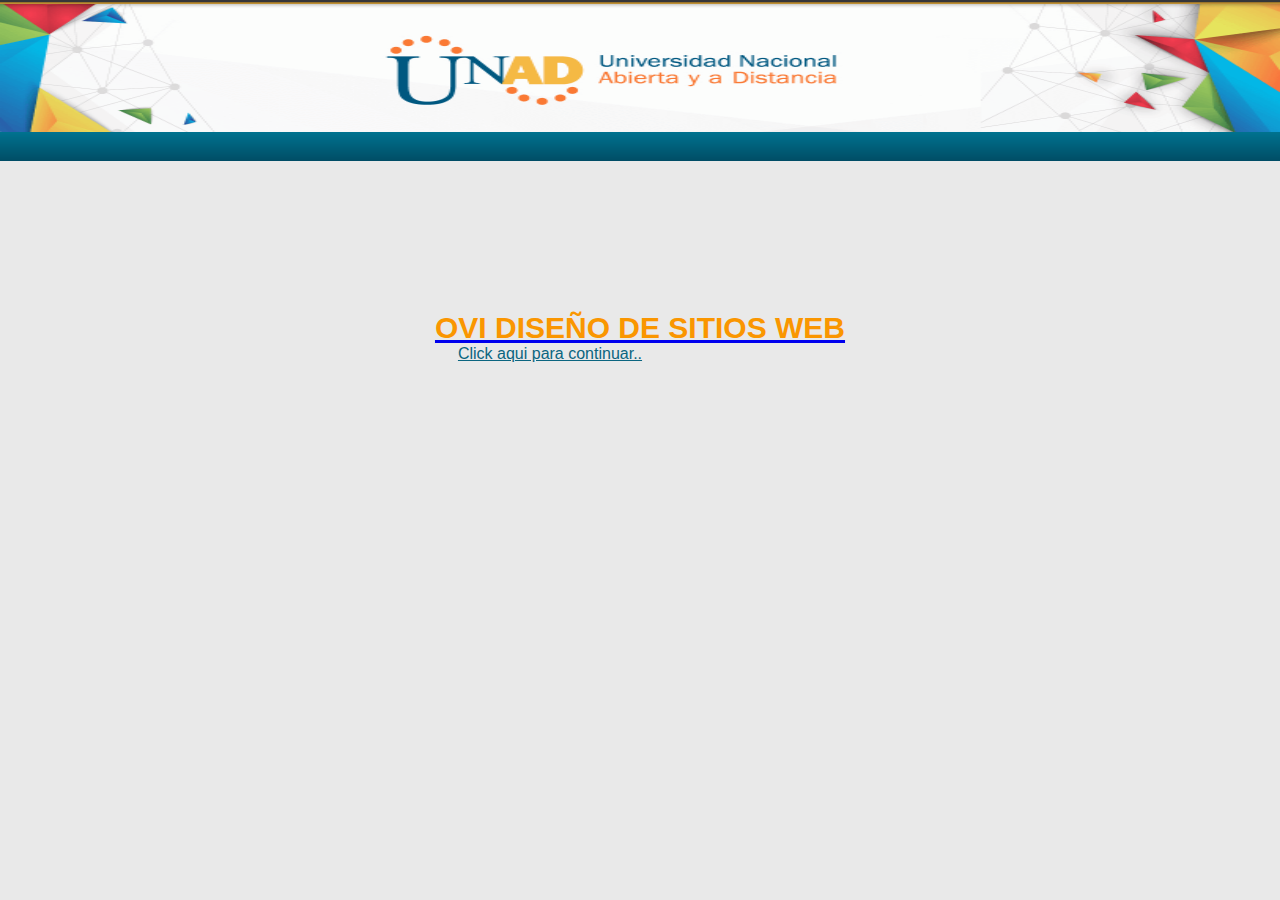
<file: index.html>
<OCTYPE html>

<html lang="en">

<head>
    <meta charset="UTF-8">
    <meta name="viewport" content="width=device-width, initial-scale=1.0">
    <meta http-equiv="X-UA-Compatible" content="ie=edge">
    <link rel="stylesheet" type="text/css" href="css/style.css">

    <title>Diseño de Sitios Web</title>

</head>



<body> 

<div class="Logos1">
    <a href="https://www.unad.edu.co/"><img src="img/LogoUnad.PNG" width="100%" height="161">
</div>


<h1>OVI DISEÑO DE SITIOS WEB</h1>
	
<div class="link11">
<a href=plannig.html>Click aqui para continuar..</a>
</div> 



</body>
</html>
</file>
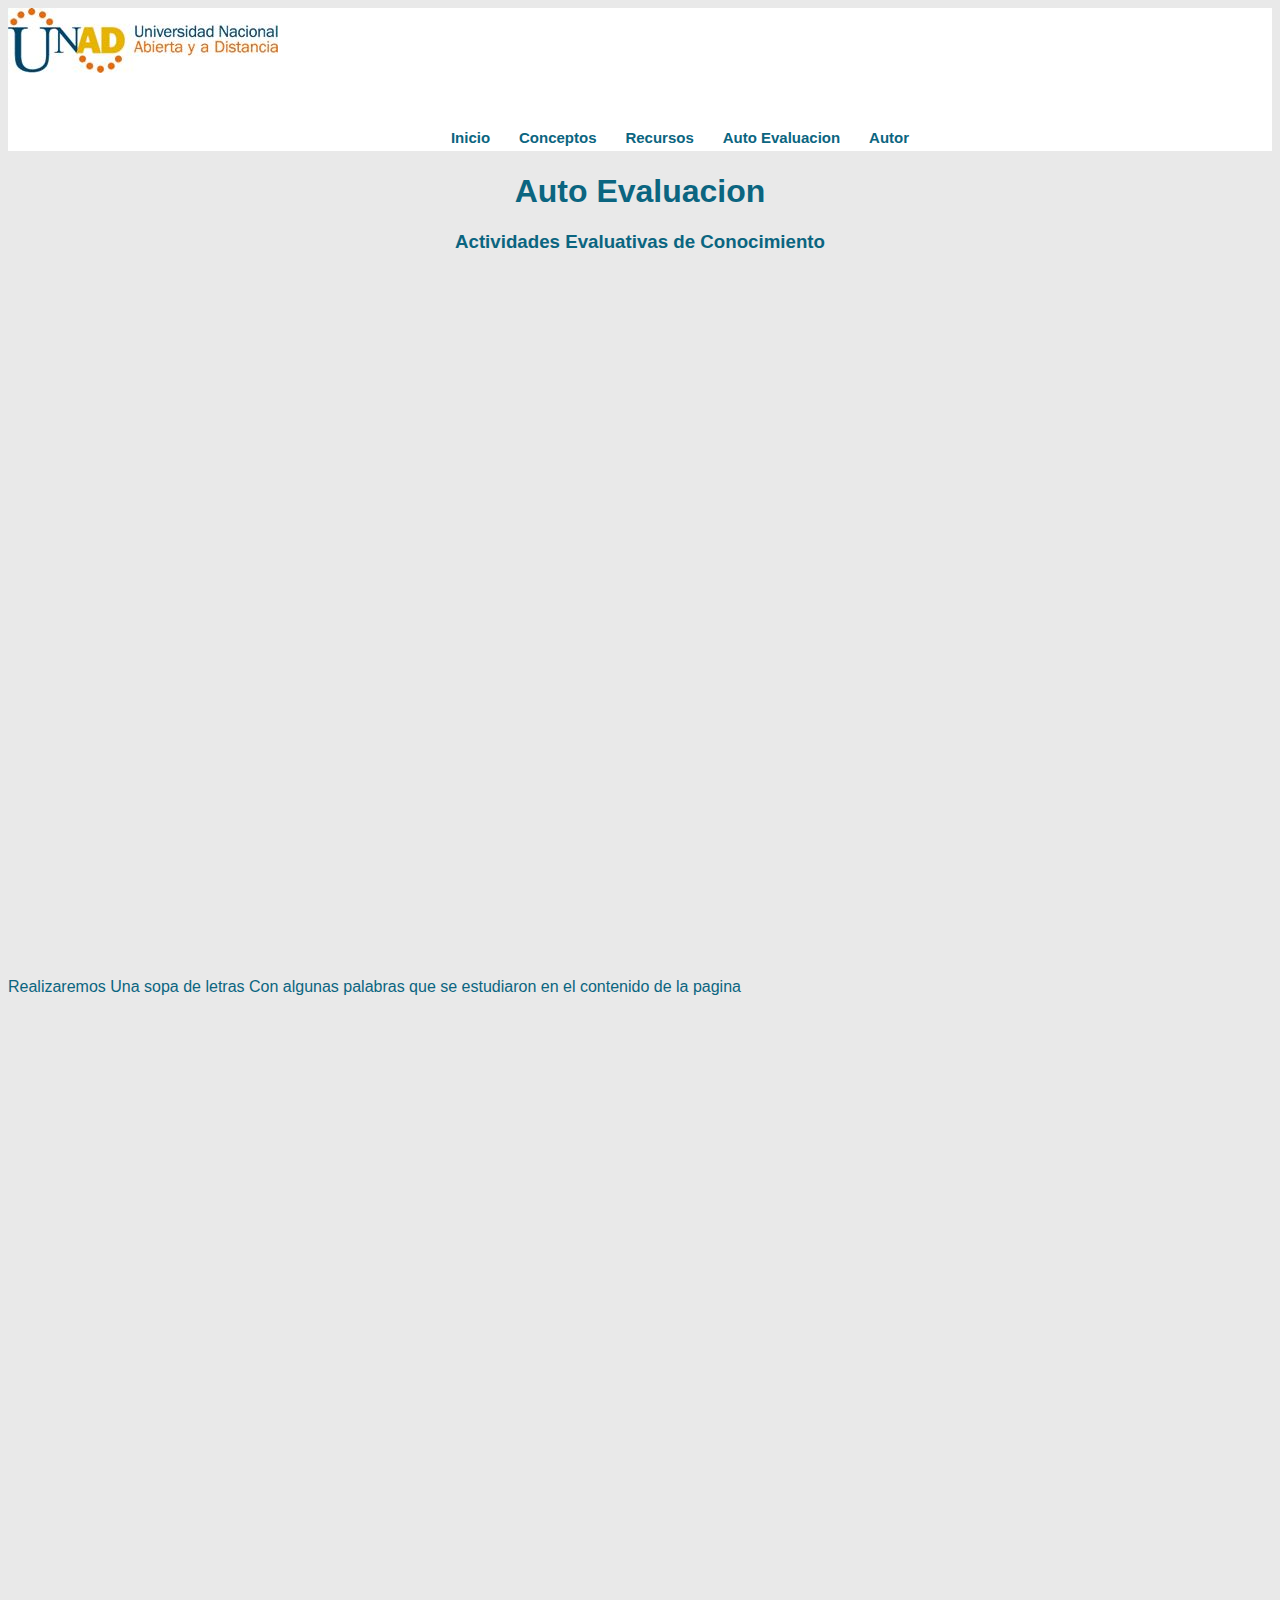
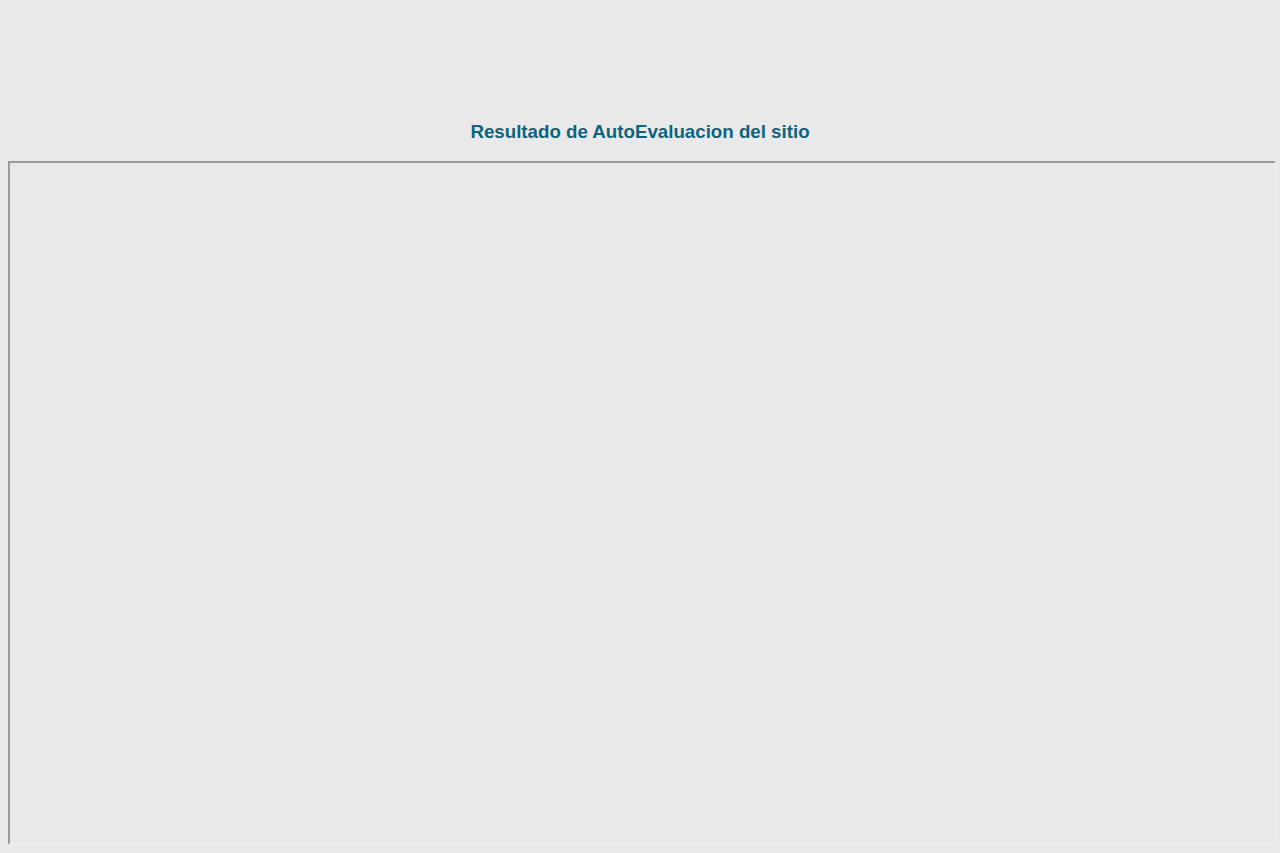
<file: autoEvaluacion.html>
<OCTYPE html>

    <html lang="en">
    
    <head>
        <meta charset="UTF-8">
        <meta name="viewport" content="width=device-width, initial-scale=1.0">
        <meta http-equiv="X-UA-Compatible" content="ie=edge">
        <link rel="stylesheet" type="text/css" href="css/Planning.css">
        <title>Diseño de Sitios Web</title>
    
    </head>
    
    
    
    <body>
      <header class="header">
      <div class="Logos2">
         <a href="https://www.unad.edu.co/"><img src="img/logoUNAD-HD.jpg" width="270" height="65">
        </div>
    
        <nav id="nav-h" class="nav" >
          <!-----------ESTRUCTURA DEL MENU----------------->
          <ul class="menu">
             <h1> <li class="menu__item"><a class="menu__link" href="plannig.html">Inicio</a></li>
              <li class="menu__item"><a class="menu__link" href="concepts.html">Conceptos</a></li>
              <li class="menu__item"><a class="menu__link" href="resources.html">Recursos</a></li>
              <li class="menu__item"><a class="menu__link" href="autoEvaluacion.html">Auto Evaluacion</a></li>
              <li class="menu__item"><a class="menu__link" href="autor.html">Autor</a></li>
              </h1>
          </ul>
          
    
      </nav>
      </header>
      
    <div class="Contenedor2"> 
    
    <h1>
        Auto Evaluacion
    </h1>
    
   <h3>Actividades Evaluativas de Conocimiento</h3>

   <div class="orden">
 <iframe width="795" height="690" frameborder="0" src="https://es.educaplay.com/juego/7805755-test_de_conocimiento.html"></iframe> 
 <p>Realizaremos Una sopa de letras Con algunas palabras que se estudiaron en el contenido de la pagina</p>
 <iframe width="795" height="690" frameborder="0" src="https://es.educaplay.com/juego/7806800-sopa_de_letras_con_palabrascss.html"></iframe>
</div>

   <div class="div1">
       
    
   <h3>Resultado de AutoEvaluacion del sitio</h3>
    
  
   <iframe src="file/Matriz-EvalSitefINAL.pdf" width="100%" height="680px"></iframe>
</div>
</body>

    </html>
</file>
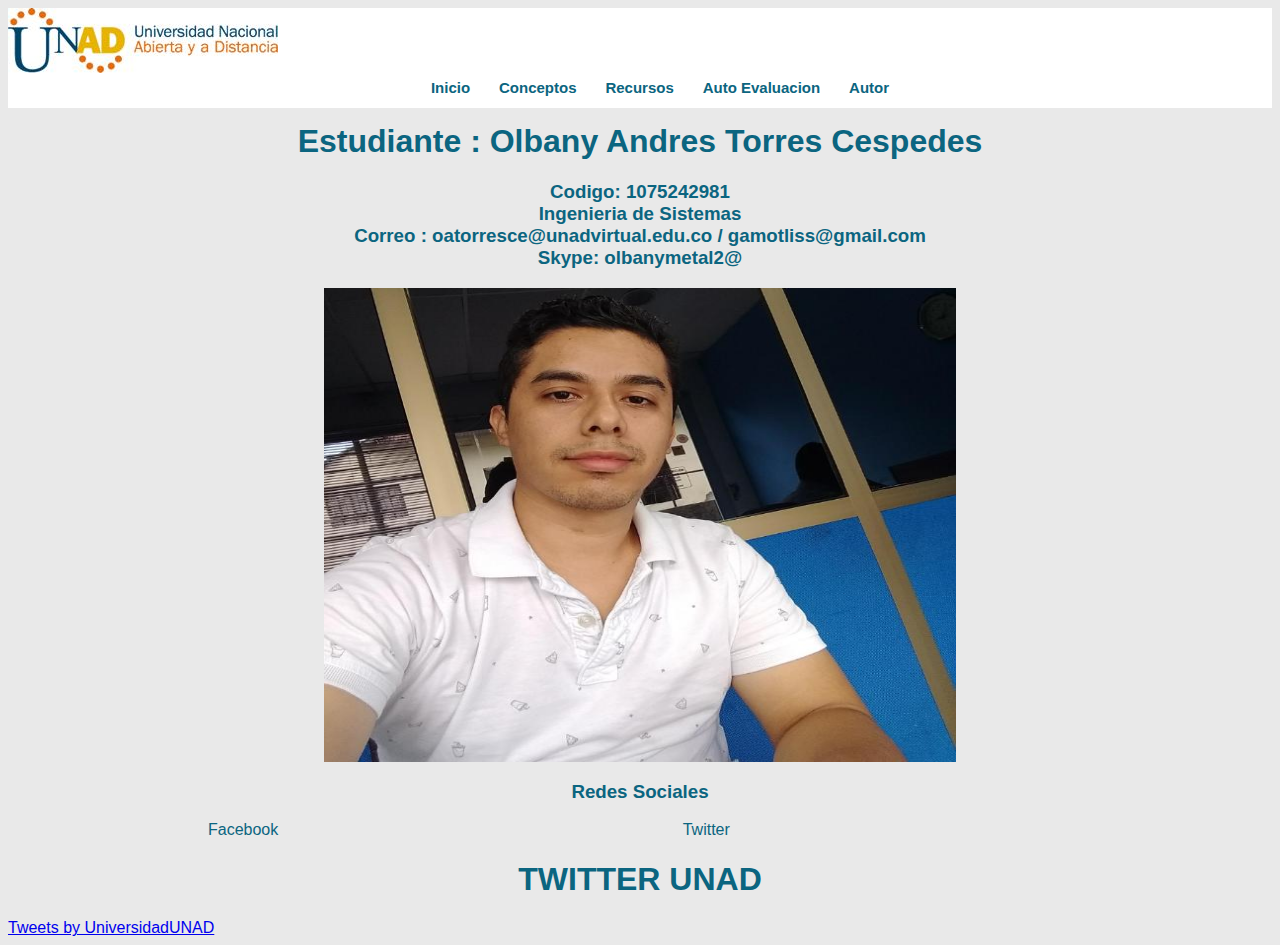
<file: autor.html>
<OCTYPE html>

    <html lang="en">
    
    <head>
        <meta charset="UTF-8">
        <meta name="viewport" content="width=device-width, initial-scale=1.0">
        <meta http-equiv="X-UA-Compatible" content="ie=edge">
        <link rel="stylesheet" type="text/css" href="css/Planning.css">
        <title>Diseño de Sitios Web</title>
    
    </head>
    
    
    
    <body>
      <header class="header">
      <div class="Logos2">
        <a href="https://www.unad.edu.co/"></a> <img src="img/logoUNAD-HD.jpg" width="270" height="65">
        </div>
    
        <nav id="nav-h" class="nav" >
          <!-----------ESTRUCTURA DEL MENU----------------->
          <ul class="menu">
            <h1> <li class="menu__item"><a class="menu__link" href="plannig.html">Inicio</a></li>
             <li class="menu__item"><a class="menu__link" href="concepts.html">Conceptos</a></li>
             <li class="menu__item"><a class="menu__link" href="resources.html">Recursos</a></li>
             <li class="menu__item"><a class="menu__link" href="autoEvaluacion.html">Auto Evaluacion</a></li>
             <li class="menu__item"><a class="menu__link" href="autor.html">Autor</a></li>
             </h1>
         </ul>
          
    
      </nav>
      </header>
      
    <div class="Contenedor2"> 
    
    <h1>
        Estudiante : Olbany Andres Torres Cespedes 
    </h1>
    
   <h3>Codigo: 1075242981<br>
       Ingenieria de Sistemas<br>
       Correo : oatorresce@unadvirtual.edu.co / gamotliss@gmail.com <br>
       Skype: olbanymetal2@


   </h3>

   <div class="div1">
       
    <img src="img/foto.jpg" width="474" height="474" class="CentrarImg">
    
   <h3>Redes Sociales</h3>

    
    <a href="https://www.facebook.com/olbanyandrestorres">Facebook</a>
    <a href="https://twitter.com/OLbanyGG">Twitter</a>
    
</div>
<h1>TWITTER UNAD</h1>
<a class="twitter-timeline" href="https://twitter.com/UniversidadUNAD?ref_src=twsrc%5Etfw">Tweets by UniversidadUNAD</a> <script async src="https://platform.twitter.com/widgets.js" charset="utf-8"></script>
</body>

    </html>
</file>
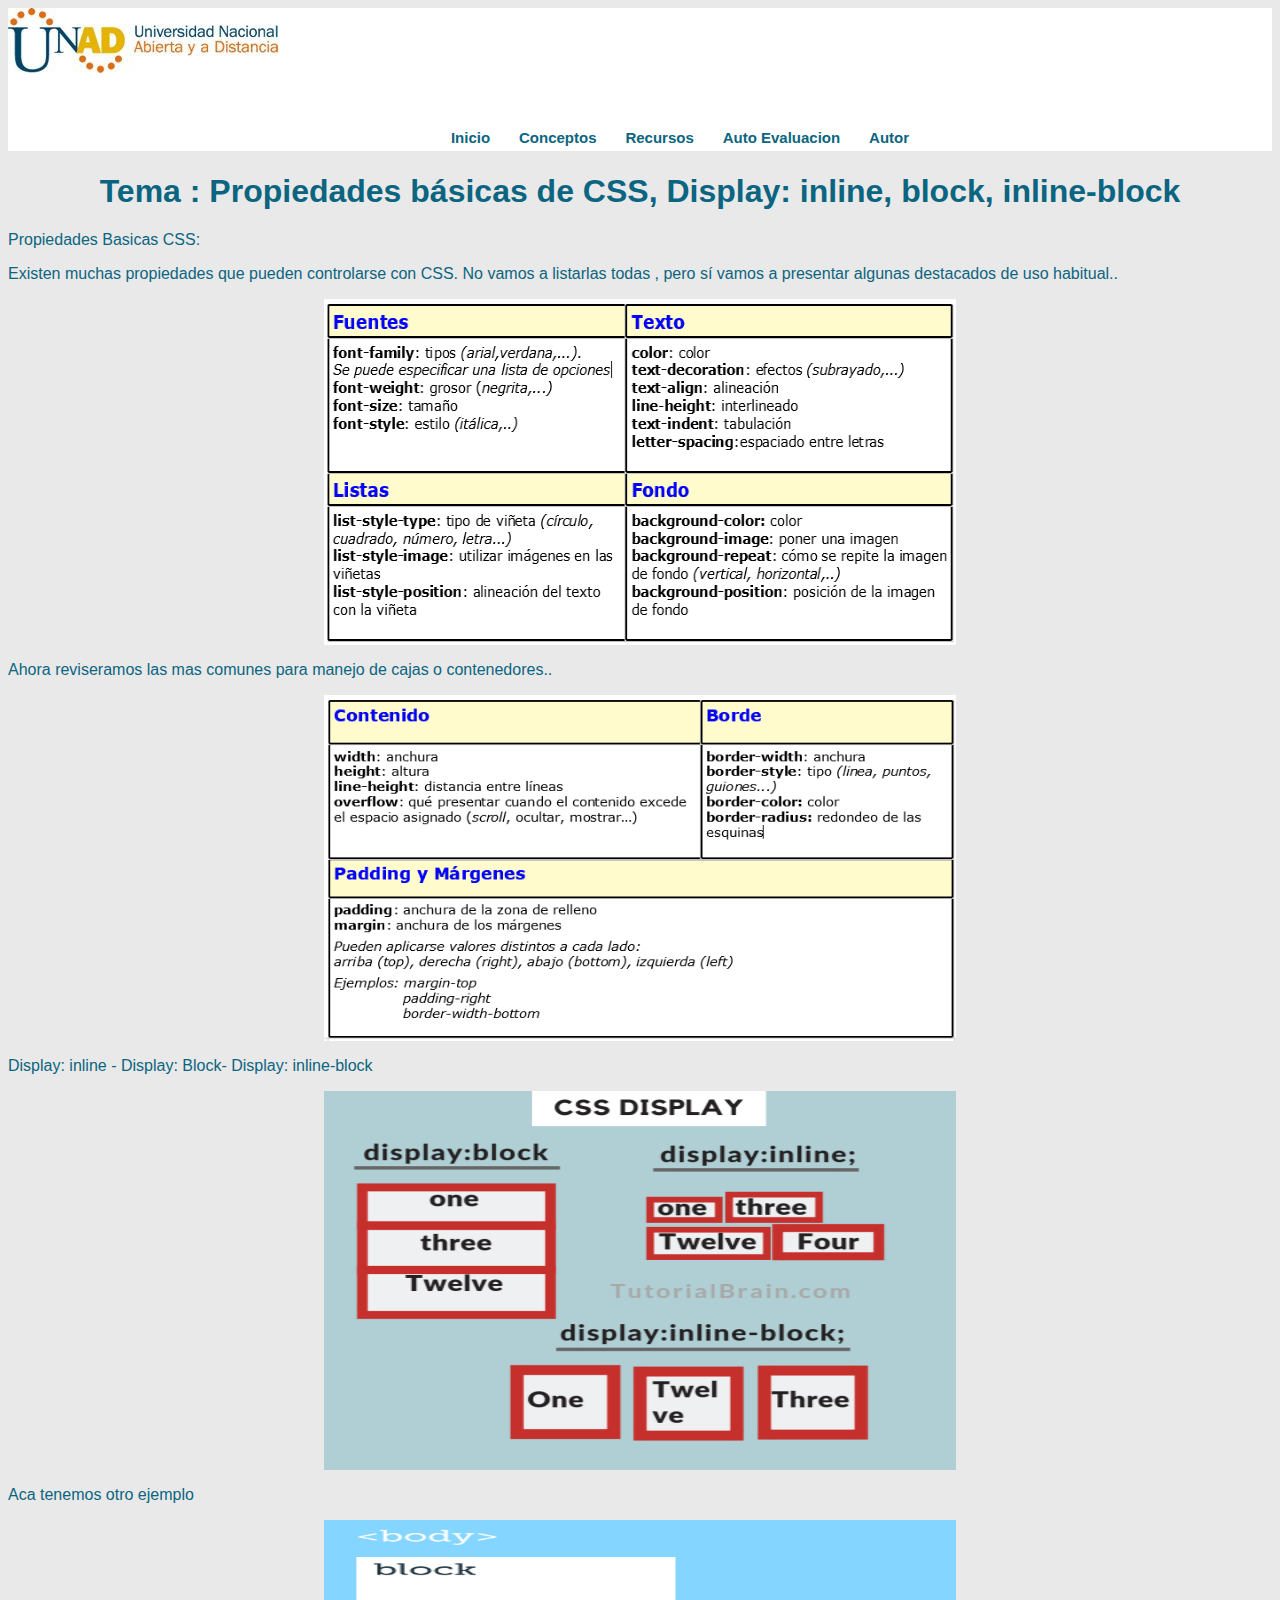
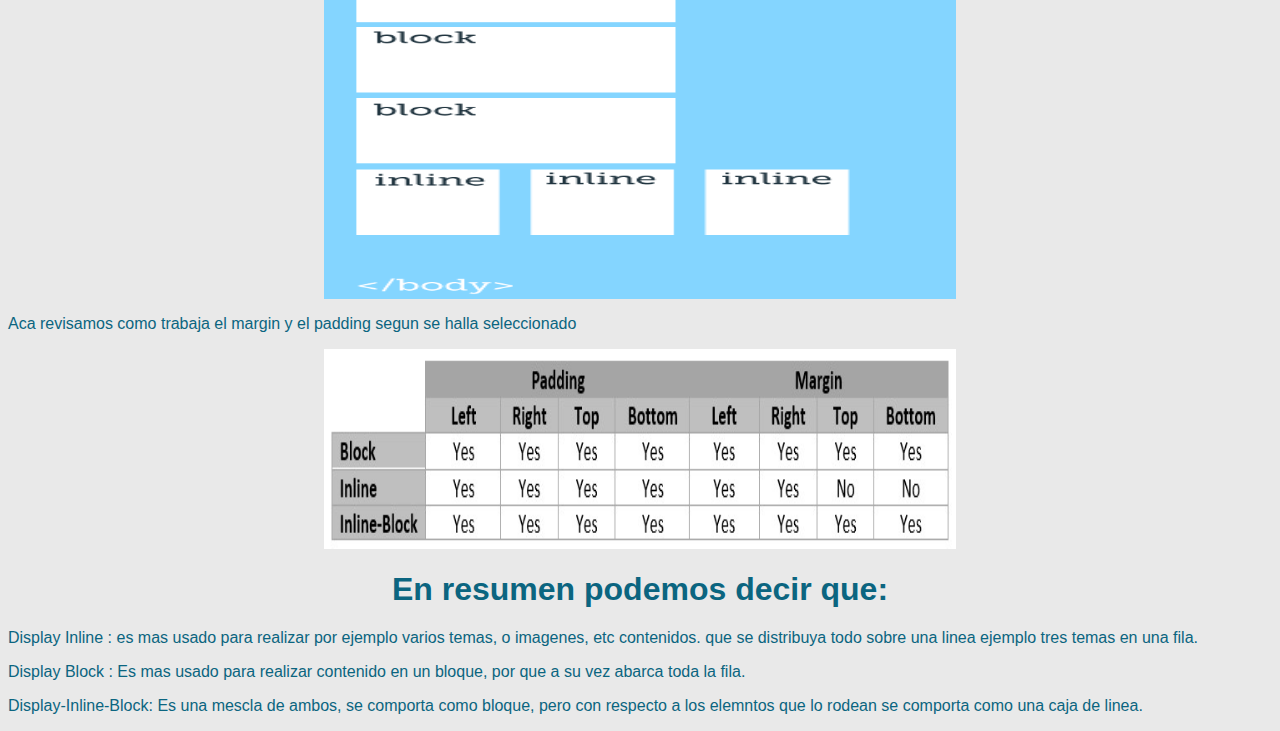
<file: concepts.html>
<OCTYPE html>

    <html lang="en">
    
    <head>
        <meta charset="UTF-8">
        <meta name="viewport" content="width=device-width, initial-scale=1.0">
        <meta http-equiv="X-UA-Compatible" content="ie=edge">
        <link rel="stylesheet" type="text/css" href="css/Planning.css">
        <title>Diseño de Sitios Web</title>
    
    </head>
    
    
    
    <body>
      <header class="header">
      <div class="Logos2">
        <a href="https://www.unad.edu.co/"><img src="img/logoUNAD-HD.jpg" width="270" height="65">
        </div>
    
        <nav id="nav-h" class="nav" >
          <!-----------ESTRUCTURA DEL MENU----------------->
          <ul class="menu">
            <h1> <li class="menu__item"><a class="menu__link" href="plannig.html">Inicio</a></li>
             <li class="menu__item"><a class="menu__link" href="concepts.html">Conceptos</a></li>
             <li class="menu__item"><a class="menu__link" href="resources.html">Recursos</a></li>
             <li class="menu__item"><a class="menu__link" href="autoEvaluacion.html">Auto Evaluacion</a></li>
             <li class="menu__item"><a class="menu__link" href="autor.html">Autor</a></li>
             </h1>
         </ul>
    
      </nav>
      </header>
      
    <div class="Contenedor2"> 
    
    <h1>
        Tema : Propiedades básicas de CSS, Display: inline, block,
        inline-block
    </h1>
    </div>
    <div class="Temas">
    <p> Propiedades Basicas CSS: </p>  

    <div>
      <p>Existen muchas propiedades que pueden controlarse con CSS. No vamos a listarlas todas , pero sí vamos a presentar algunas destacados de uso habitual..</p>

      <img src="img/PropiedadesCSS_1-1.png" width="713" height="346" class="CentrarImg">
    <p>Ahora reviseramos las mas comunes para manejo de cajas o contenedores..</p>
    <img src="img/PropiedadesCSS_2-2.png" width="713" height="346" class="CentrarImg">
      <p> </p>
  </div>

  <p> Display: inline - Display: Block- Display: inline-block</p>
    <img src="img/CSS-Display.png" width="474" height="379" class="CentrarImg">

    <p>Aca tenemos otro ejemplo</p>
    <img src="img/block-vs-inline-tags-html.png" width="474" height="379" class="CentrarImg">

    <p>Aca revisamos como trabaja el margin y el padding segun se halla seleccionado</p>
    <img src="img/Screenshot_30-5.jpg" width="474" height="200" class="CentrarImg">

    <h1>En resumen podemos decir que:</h1>

      <p>Display Inline : es mas usado para realizar por ejemplo varios temas, o imagenes, etc contenidos. que se distribuya todo sobre una linea ejemplo tres temas en una fila.</p>
      <p>Display Block : Es mas usado para realizar contenido en un bloque, por que a su vez abarca toda la fila.</p>
      <p>Display-Inline-Block: Es una mescla de ambos, se comporta como bloque, pero con respecto a los elemntos que lo rodean se comporta como una caja de linea.</p>      
    
    </div>
    
    
    </body>
    </html>
</file>
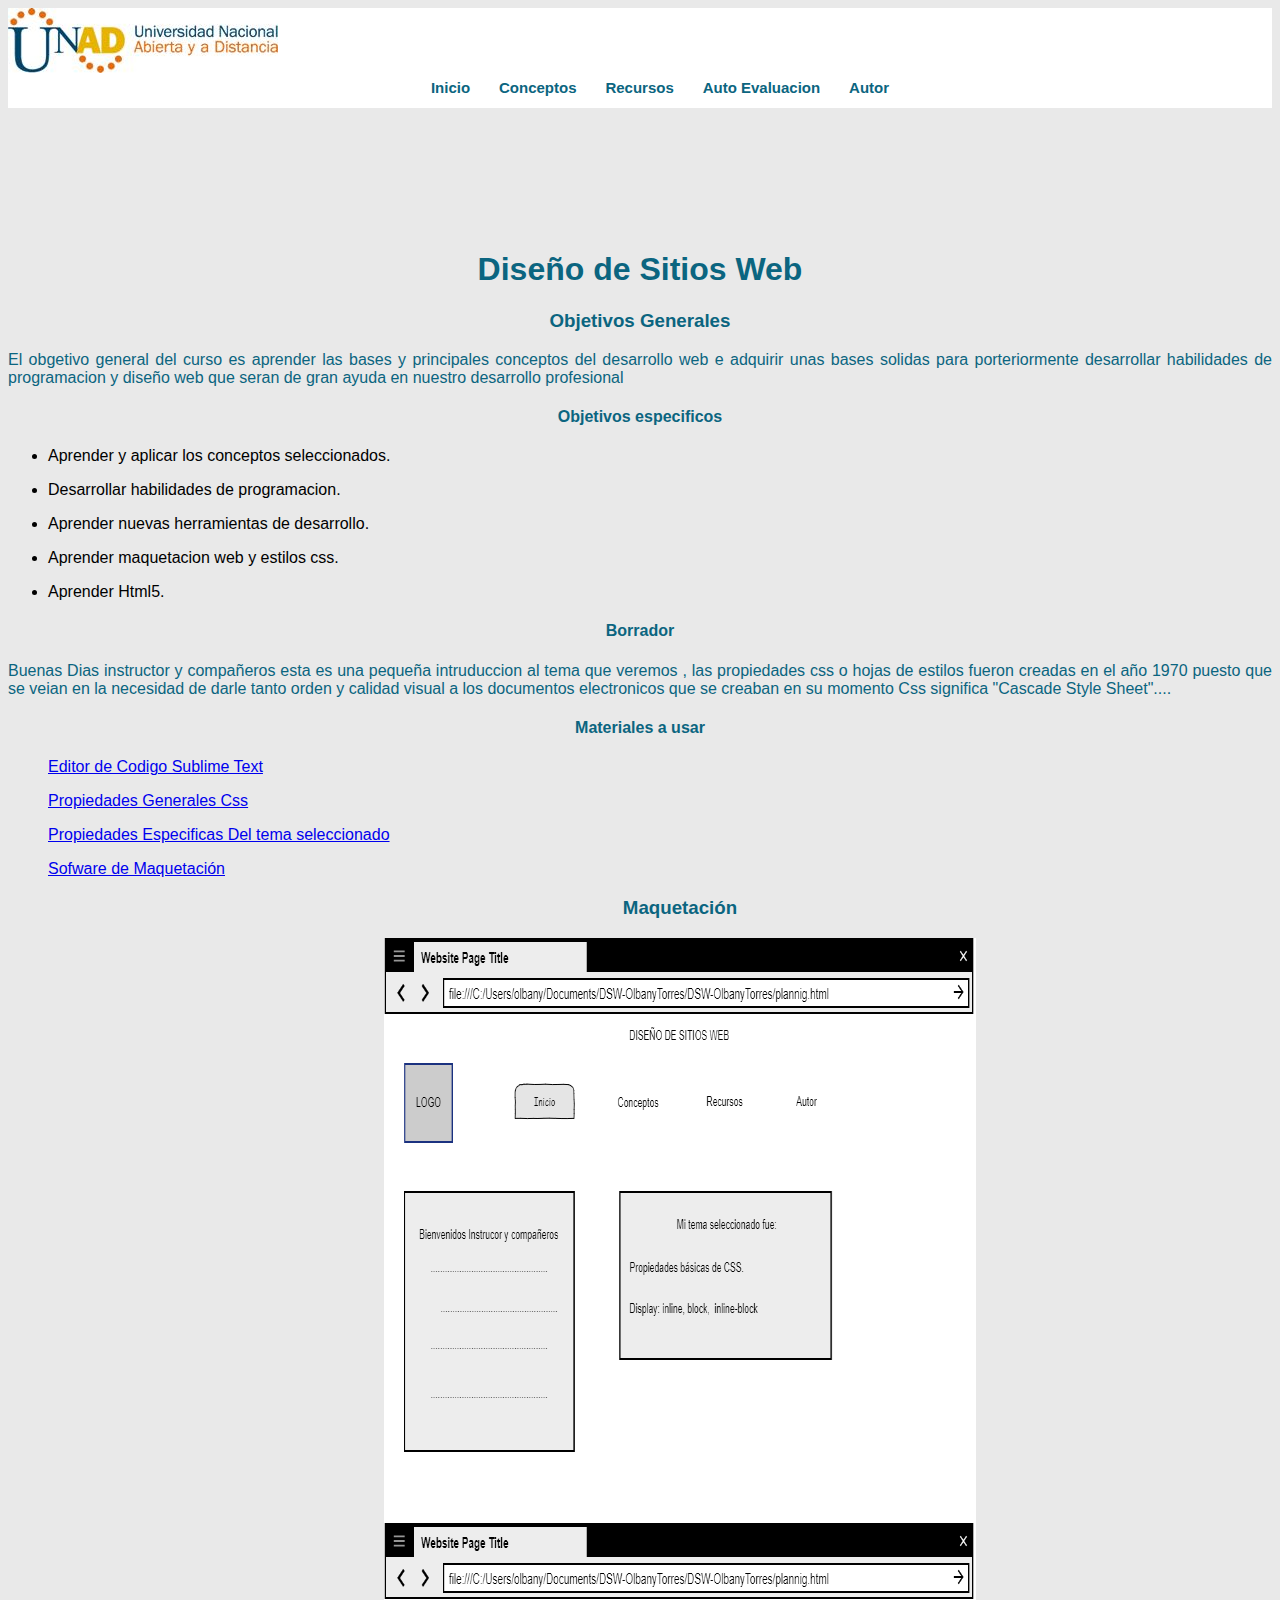
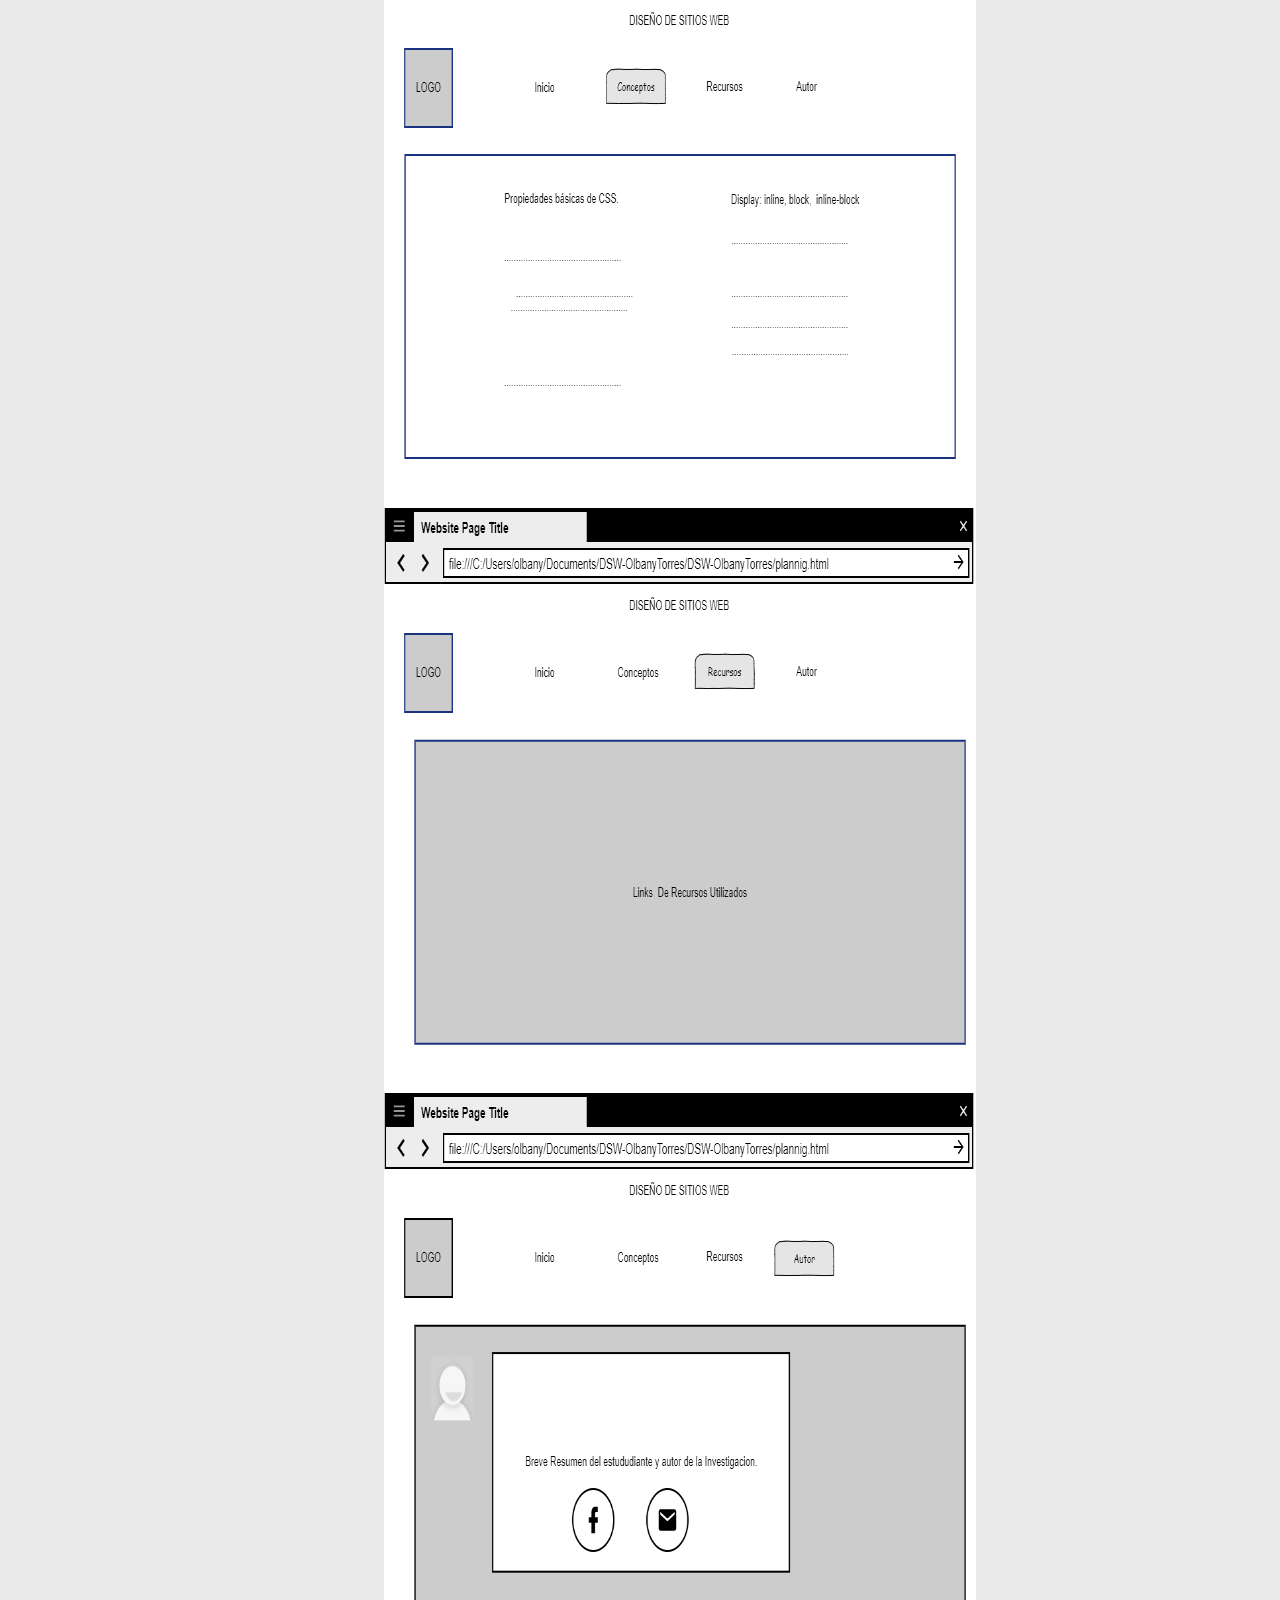
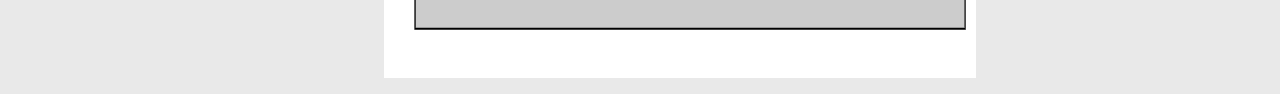
<file: plannig.html>
<OCTYPE html>

<html lang="en">

<head>
    <meta charset="UTF-8">
    <meta name="viewport" content="width=device-width, initial-scale=1.0">
    <meta http-equiv="X-UA-Compatible" content="ie=edge">
    <link rel="stylesheet" type="text/css" href="css/Planning.css">

    <title>Diseño de Sitios Web</title>

</head>



<body>
  <header class="header">
  <div class="Logos2">
    <a href="https://www.unad.edu.co/"></a> <img src="img/logoUNAD-HD.jpg" width="270" height="65">
    </div>

    <nav id="nav-h" class="nav" >
      <!-----------ESTRUCTURA DEL MENU----------------->
      <ul class="menu">
        <h1> <li class="menu__item"><a class="menu__link" href="plannig.html">Inicio</a></li>
         <li class="menu__item"><a class="menu__link" href="concepts.html">Conceptos</a></li>
         <li class="menu__item"><a class="menu__link" href="resources.html">Recursos</a></li>
         <li class="menu__item"><a class="menu__link" href="autoEvaluacion.html">Auto Evaluacion</a></li>
         <li class="menu__item"><a class="menu__link" href="autor.html">Autor</a></li>
         </h1>
     </ul>
      

  </nav>
  </header>
  
<div class="Contenedor"> 

<h1>
	Diseño de Sitios Web
</h1>
</div>

<div class="ObjetivosG">

  <h3>
    Objetivos Generales
  </h3>	
  
  <p>El obgetivo general del curso es aprender las bases y principales conceptos del desarrollo web e adquirir unas bases solidas para porteriormente desarrollar habilidades de programacion y diseño web que seran de gran ayuda en nuestro desarrollo profesional</p>
  
</div>

<div class="ObjetivosE">

  <h4>Objetivos especificos</h4>

  <p><ul><li>Aprender y aplicar los conceptos seleccionados.</li></ul></p>

  <p><ul><li> Desarrollar habilidades de programacion.</li></ul></p>

  <p><ul><li>Aprender nuevas herramientas de desarrollo.</li></ul></p>

  <p><ul><li> Aprender maquetacion web y estilos css.</li></ul></p>

  <p><ul><li>Aprender Html5.

</div>
 
<div class="Intro">
  
  <h4>Borrador</h4>
  <p>Buenas Dias instructor y compañeros esta es una pequeña intruduccion al tema que veremos , las propiedades css o hojas de estilos fueron creadas en el año 1970 puesto que se veian en la necesidad de darle tanto orden y calidad visual a los documentos electronicos que se creaban en su momento Css significa "Cascade Style Sheet"....</p>
  
  <h4>Materiales a usar</h4>
  
  <ul>
   <a href="https://www.sublimetext.com/">Editor de Codigo Sublime Text</a>
  </ul>
  
  <ul>
   <a href="https://www.eniun.com/resumen-tabla-propiedades-css-valores/">Propiedades Generales Css</a>
  </ul>
  <ul>
   <a href="https://www.campusmvp.es/recursos/post/Que-diferencias-hay-entre-display-block-inline-e-inline-block-en-CSS.aspx">Propiedades Especificas  Del tema seleccionado </a>
  
  </ul>
  <ul>
    <a href="https://pencil.evolus.vn/">Sofware de Maquetación </a>
  <ul>
   <h3>Maquetación</h3>
  
  
  
  <img src="img/Diseno1.png" width="894" height="585" class="CentrarImg">
  
  <img src="img/Diseno2.png" width="894" height="585" class="CentrarImg">
  
  <img src="img/Diseno3.png" width="894" height="585" class="CentrarImg">
  
  <img src="img/Diseno4.png" width="894" height="585" class="CentrarImg">

</div>



</body>
</html>
</file>
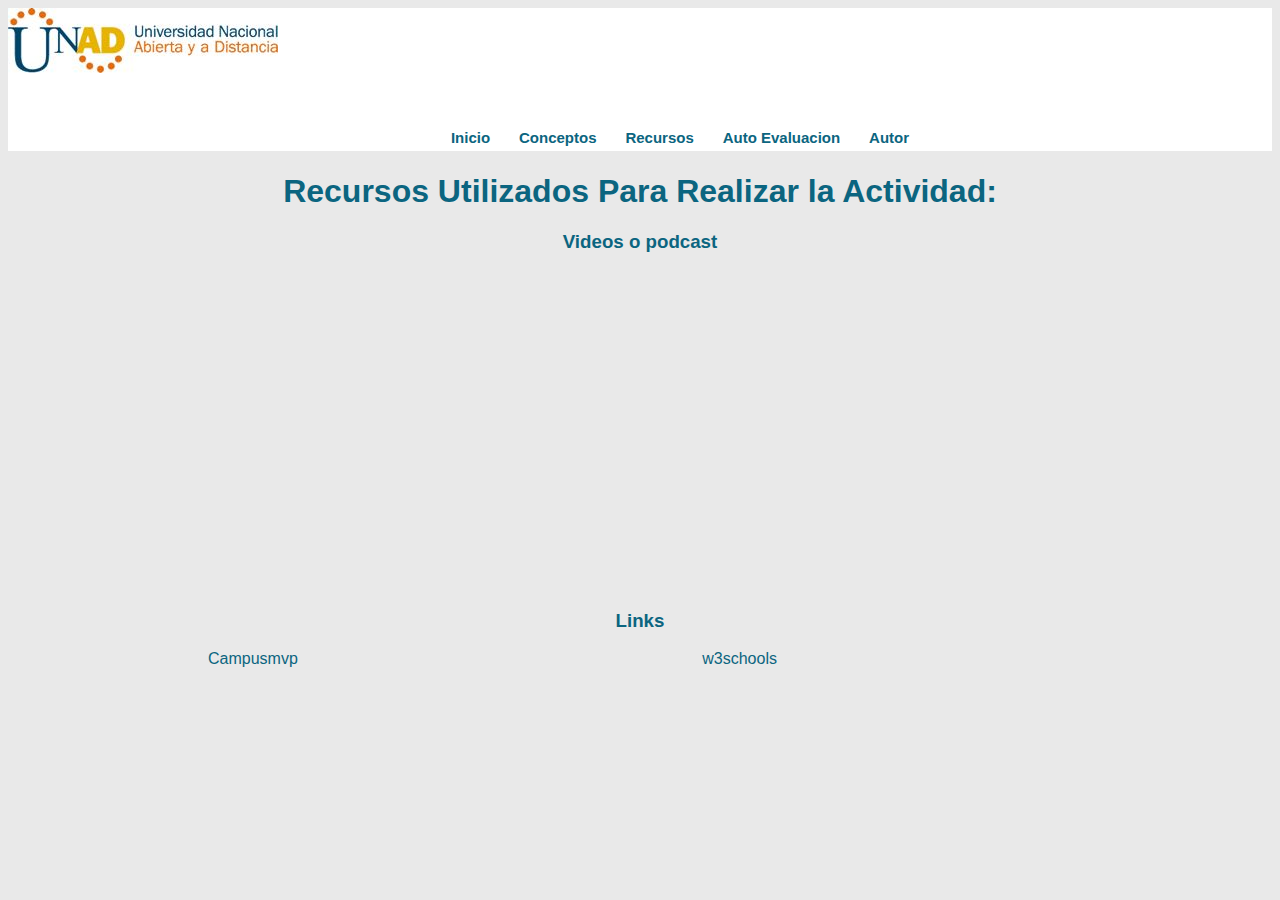
<file: resources.html>
<OCTYPE html>

    <html lang="en">
    
    <head>
        <meta charset="UTF-8">
        <meta name="viewport" content="width=device-width, initial-scale=1.0">
        <meta http-equiv="X-UA-Compatible" content="ie=edge">
        <link rel="stylesheet" type="text/css" href="css/Planning.css">
        <title>Diseño de Sitios Web</title>
    
    </head>
    
    
    
    <body>
      <header class="header">
      <div class="Logos2">
        <a href="https://www.unad.edu.co/"><img src="img/logoUNAD-HD.jpg" width="270" height="65">
        </div>
    
        <nav id="nav-h" class="nav" >
          <!-----------ESTRUCTURA DEL MENU----------------->
          <ul class="menu">
            <h1> <li class="menu__item"><a class="menu__link" href="plannig.html">Inicio</a></li>
             <li class="menu__item"><a class="menu__link" href="concepts.html">Conceptos</a></li>
             <li class="menu__item"><a class="menu__link" href="resources.html">Recursos</a></li>
             <li class="menu__item"><a class="menu__link" href="autoEvaluacion.html">Auto Evaluacion</a></li>
             <li class="menu__item"><a class="menu__link" href="autor.html">Autor</a></li>
             </h1>
         </ul>
          
    
      </nav>
      </header>
      
    <div class="Contenedor2"> 
    
    <h1>
        Recursos Utilizados Para Realizar la Actividad: 
    </h1>
    
   <h3>Videos o podcast</h3>

   <div class="div1">
       
<iframe width="50%" height="315" src="https://www.youtube.com/embed/UIo1p5s1BAY" frameborder="0" allow="accelerometer; autoplay; clipboard-write; encrypted-media; gyroscope; picture-in-picture" allowfullscreen></iframe>
<iframe width="50%" height="315" src="https://www.youtube.com/embed/rJp3IWsk_os" frameborder="0" allow="accelerometer; autoplay; clipboard-write; encrypted-media; gyroscope; picture-in-picture" allowfullscreen></iframe>

    
   <h3>Links</h3>

    
    <a href=" https://www.campusmvp.es/recursos/post/Que-diferencias-hay-entre-displa">Campusmvp</a>
    <a href="https://www.w3schools.com/cssref/pr_class_display.asp">w3schools</a>
    
</div>
</body>

    </html>
</file>
<file: css/style.css>
*{
	margin: 0;
	padding: 0;
	font-family: sans-serif;
    
    

}

body{

	background:rgb(233, 233, 233);

}

.link11{

	width: 900px;
	height: 200px auto;
	text-align: center;
	animation: textanimation2 1s ease-in-out;
	

}

.link11 a{

	
	margin-left: 100px;
	color: #0b6580;

	

}

.Logos1{

text-align: center;


}



@keyframes textanimation2{
	0%{
		transform: scale(0);
	}

	100%{
		
		letter-spacing: 1px
	}
}

h1{
	font-size:30px;
	color: rgb(250, 150, 0);
	text-align: center;
	animation: textanimation 1s ease-in-out;
	margin-top: 150px;
	
}



@keyframes textanimation{
	0%{
		letter-spacing: 20px;
	}

	100%{
		letter-spacing: 1px
	}
}
</file>
<file: css/Planning.css>
*{
	
	font-family: sans-serif;
  
      

}

body{

	background: rgb(233, 233, 233);
	

}


.Logos2{

	text-align: left;
	background-color: white;
	height:100px;
	
	}
.Contenedor{

	color:rgb(168, 167, 167);
	margin-top: 150px;


}




.header{

    width: 100%;
    margin: auto;
   
    
}

.nav{
	margin: 0;
	padding: 0;
	margin-top: -70px;
	
}


#nav-h{ /* codigo para ajustar el menu*/
    max-width: 100%;
    min-height: 20px;
	background: white;
	
	
}

.nav li{/* codigo donde se acomoda todos los pestañas del menu*/
        
	display: inline-block;
	border: none;
	margin-top: 20px;	

}

.nav a{
	padding:10;
	margin: auto;
	text-decoration:none;
	color: #0b6580;
	text-align: center;
	font-size: 15px;
}

.nav a:hover,  /* codigo para ponerle color al menu que se vera en moviles*/
.nav a:focus{
    background: rgb(250, 150, 0);
    color: whitesmoke;
    text-align: center;
    margin: auto;
    transform: translateX(-2px);
    transform: translateX(2px);
    transform: translateY(3px);
    transition: 700ms;
    text-decoration: none;
}


h1,h2,h3,h4{
	color:#0b6580;
	text-align: center;
}


p{
	color: #0b6580;
	text-align: justify;
}


.CentrarImg{

  display: block;
  margin-left: auto;
  margin-right: auto;
  width: 50%;
}

.div1{
	
	display: inline;
	margin-left:-5px;
	

}

.div1 a{
	
	
	text-decoration: none;
	margin: 200px;
color: #0b6580;

}

.div1 a:hover,  /* codigo para ponerle color al menu que se vera en moviles*/
.div1 a:focus{
    background: rgb(250, 150, 0);
    color: whitesmoke;
    text-align: center;
    transform: translateX(-2px);
    transform: translateX(2px);
    transform: translateY(3px);
    transition: 700ms;
    text-decoration: none;
}
</file>
